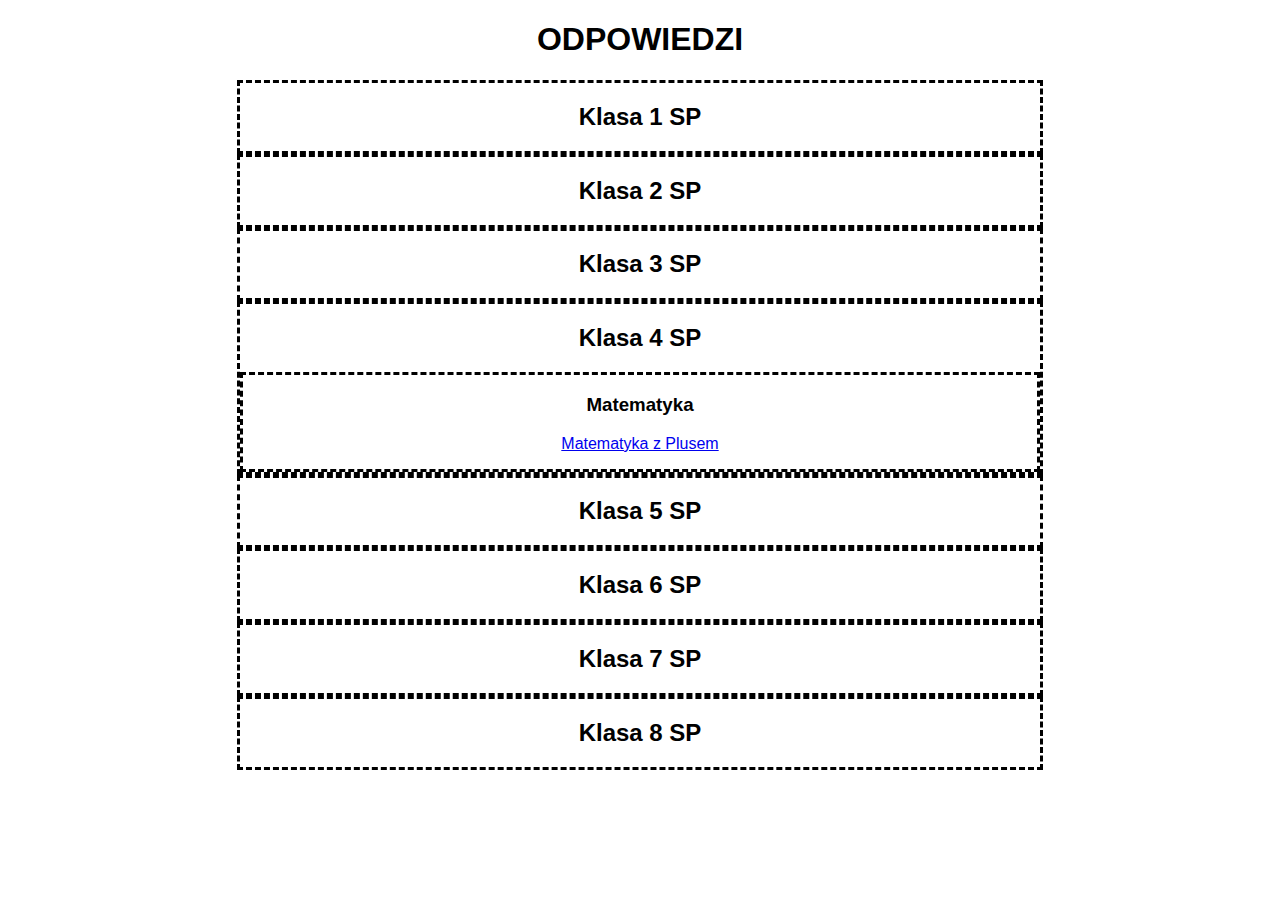
<file: index.html>
<!DOCTYPE html>
<html lang="en-us">
    <head>
        <meta charset="utf-8">
        <meta http-equiv="X-UA-Compatible" content="IE=edge">
        <title></title>
        <meta name="description" content="">
        <meta name="viewport" content="width=device-width, initial-scale=1">
        <link rel="stylesheet" href="css/main.css">
    </head>
    <body>
    <h1>ODPOWIEDZI</h1>
    <div class="maxwidth">
        <h2>Klasa 1 SP</h2>
    </div>
    <div class="maxwidth">
        <h2>Klasa 2 SP</h2>
    </div>
    <div class="maxwidth">
        <h2>Klasa 3 SP</h2>
    </div>
    <div class="maxwidth">
        <h2>Klasa 4 SP</h2>
        <div class="maxwidth">
            <h3>Matematyka</h3>
            <p><a href="/matematykazplusem4.html">Matematyka z Plusem</a></p>
        </div>
    </div>
    <div class="maxwidth">
        <h2>Klasa 5 SP</h2>
    </div>
    <div class="maxwidth">
        <h2>Klasa 6 SP</h2>
    </div>
    <div class="maxwidth">
        <h2>Klasa 7 SP</h2>
    </div>
    <div class="maxwidth">
        <h2>Klasa 8 SP</h2>
    </div>
    </body>
</html>
</file>
<file: css/main.css>
h1, h2, h3, h4, h5, h6, p, a {
    font-family: 'Verdana', 'Tahoma', sans-serif;
    text-align: center;
}
div.maxwidth {
    max-width: 800px;
    margin: auto;
    border: dashed
}
</file>
